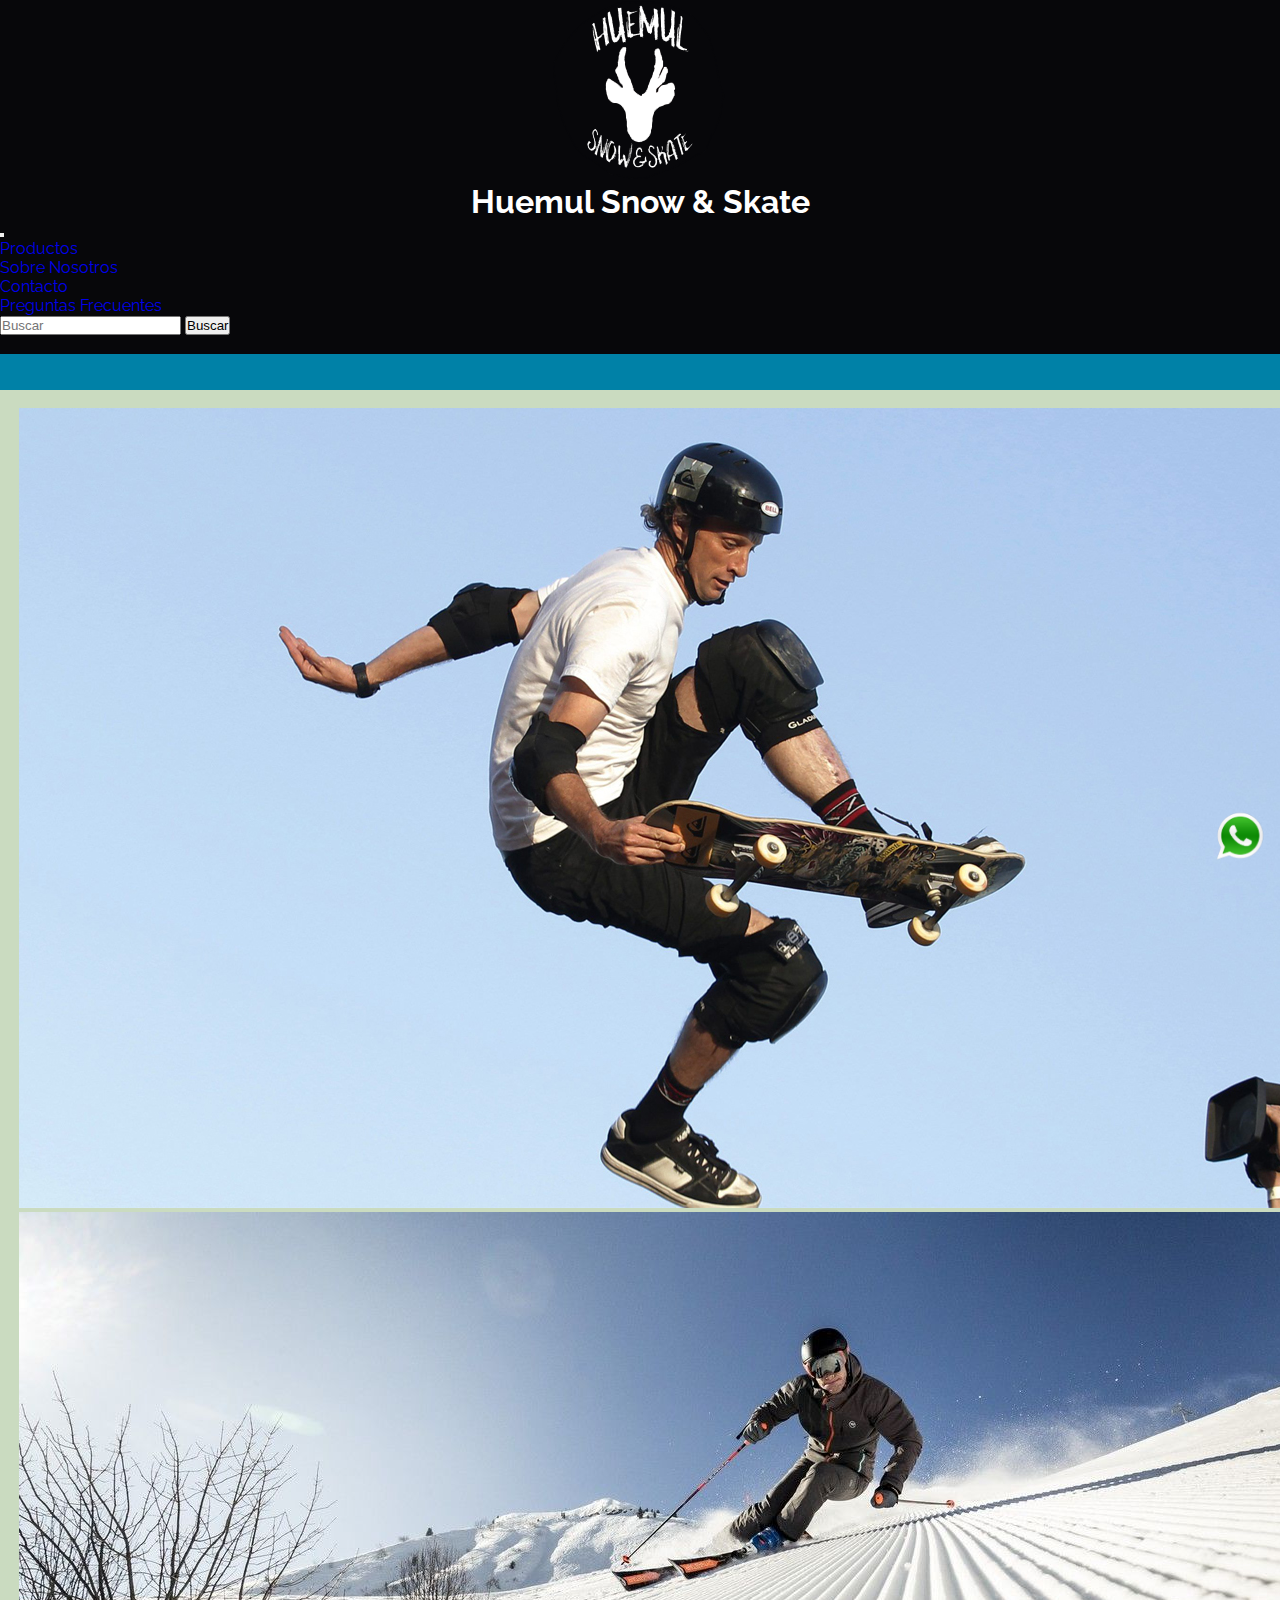
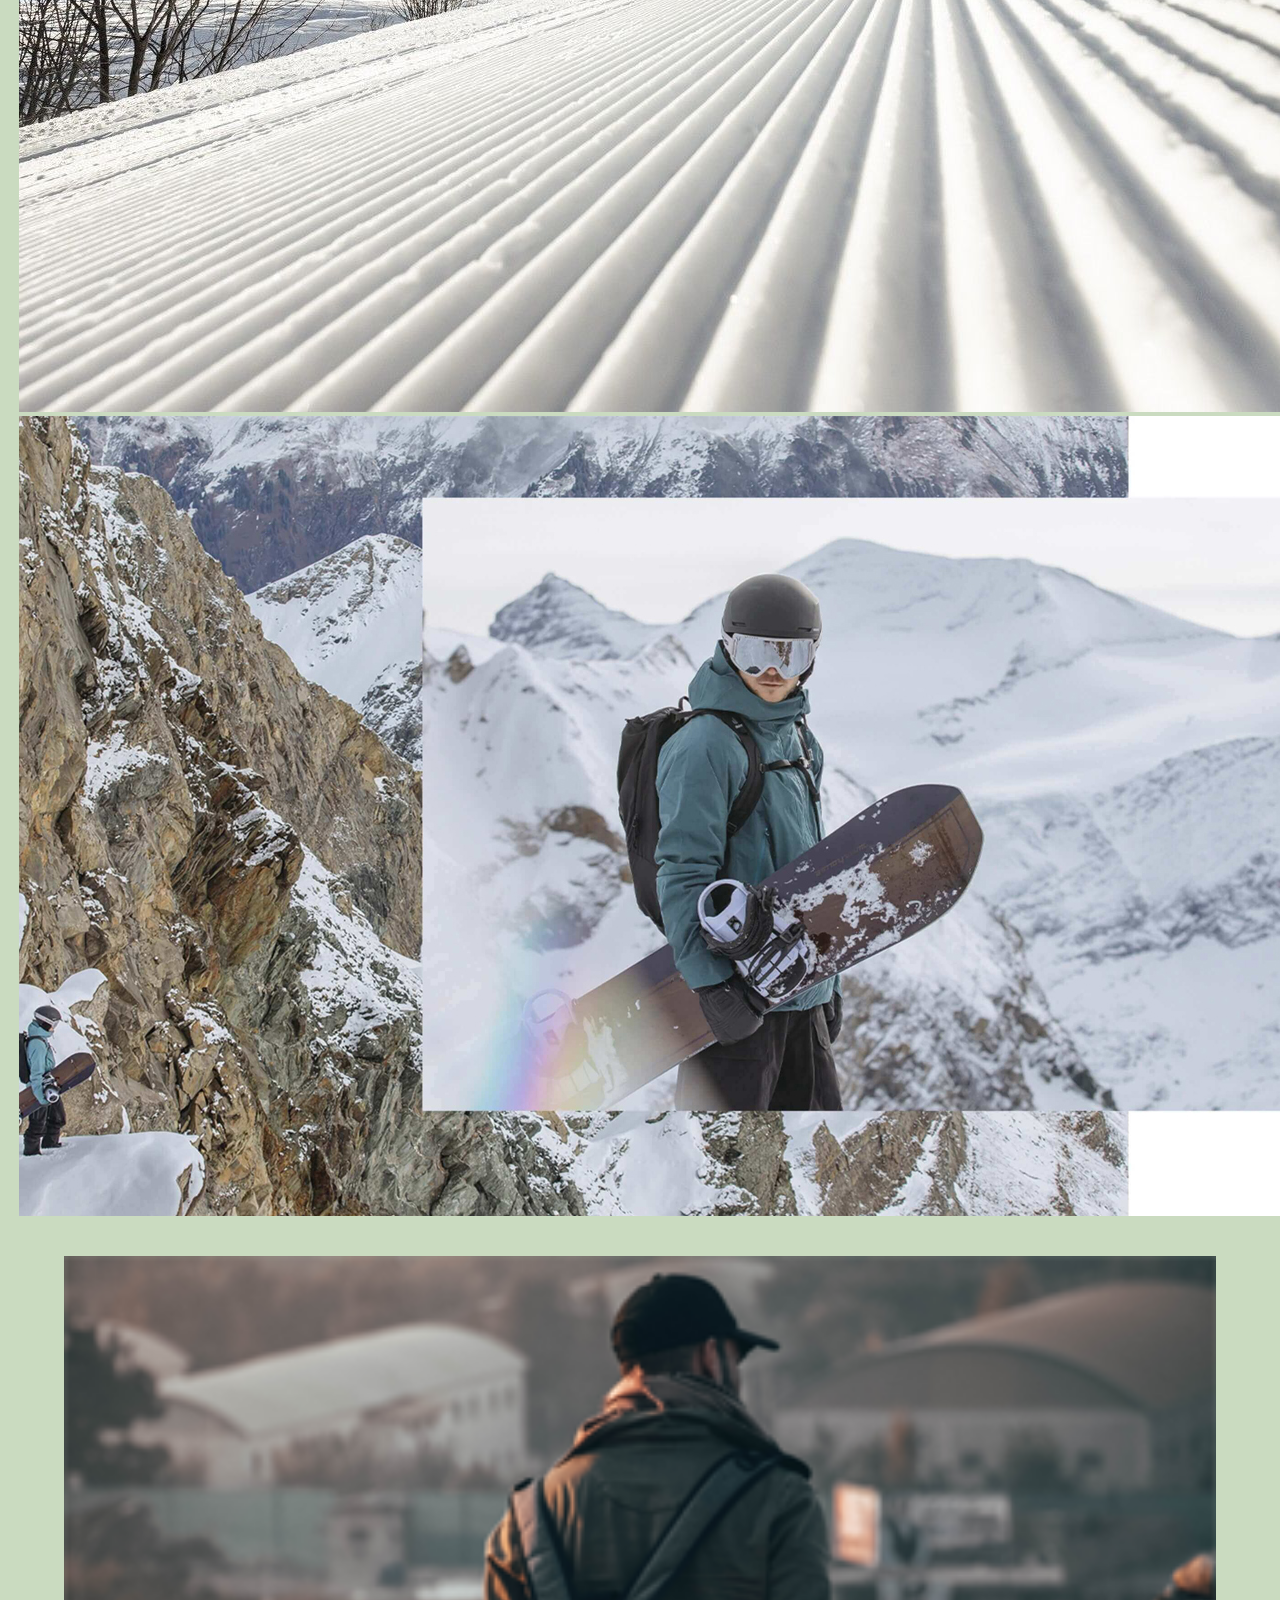
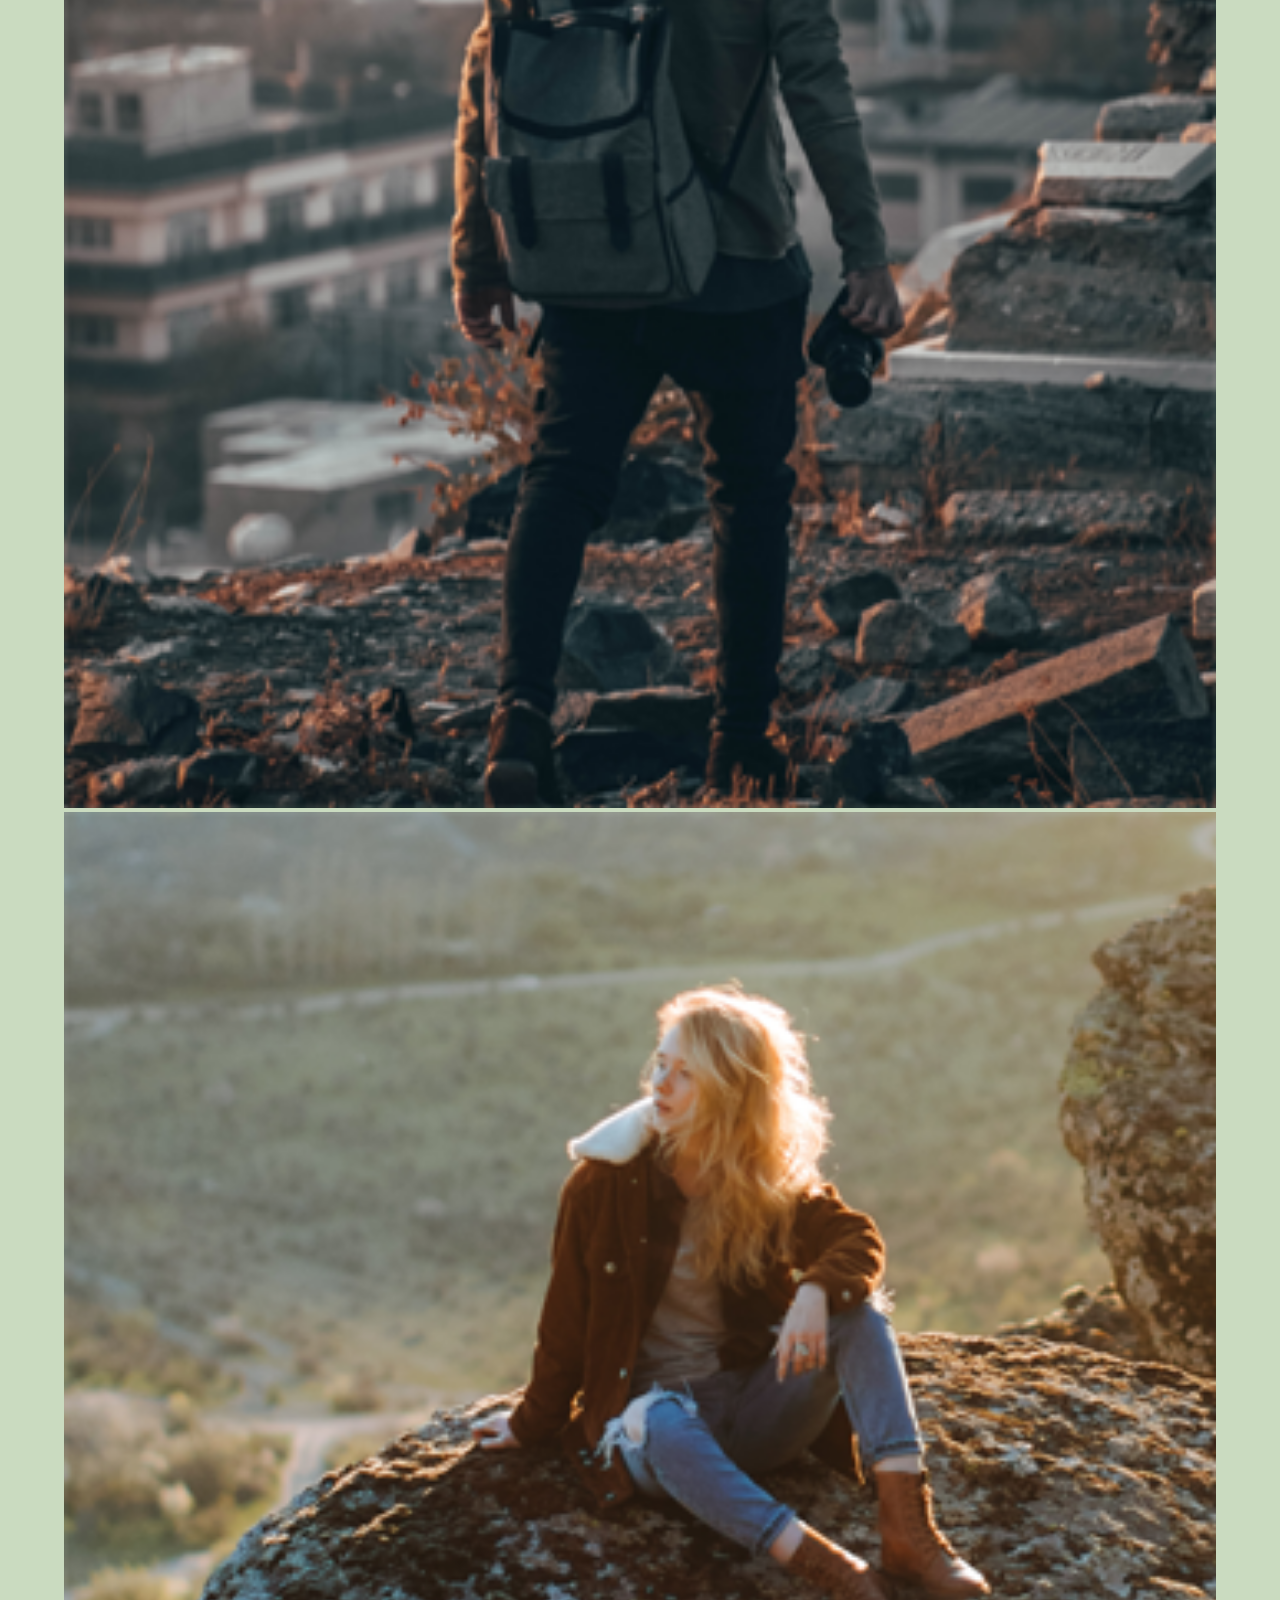
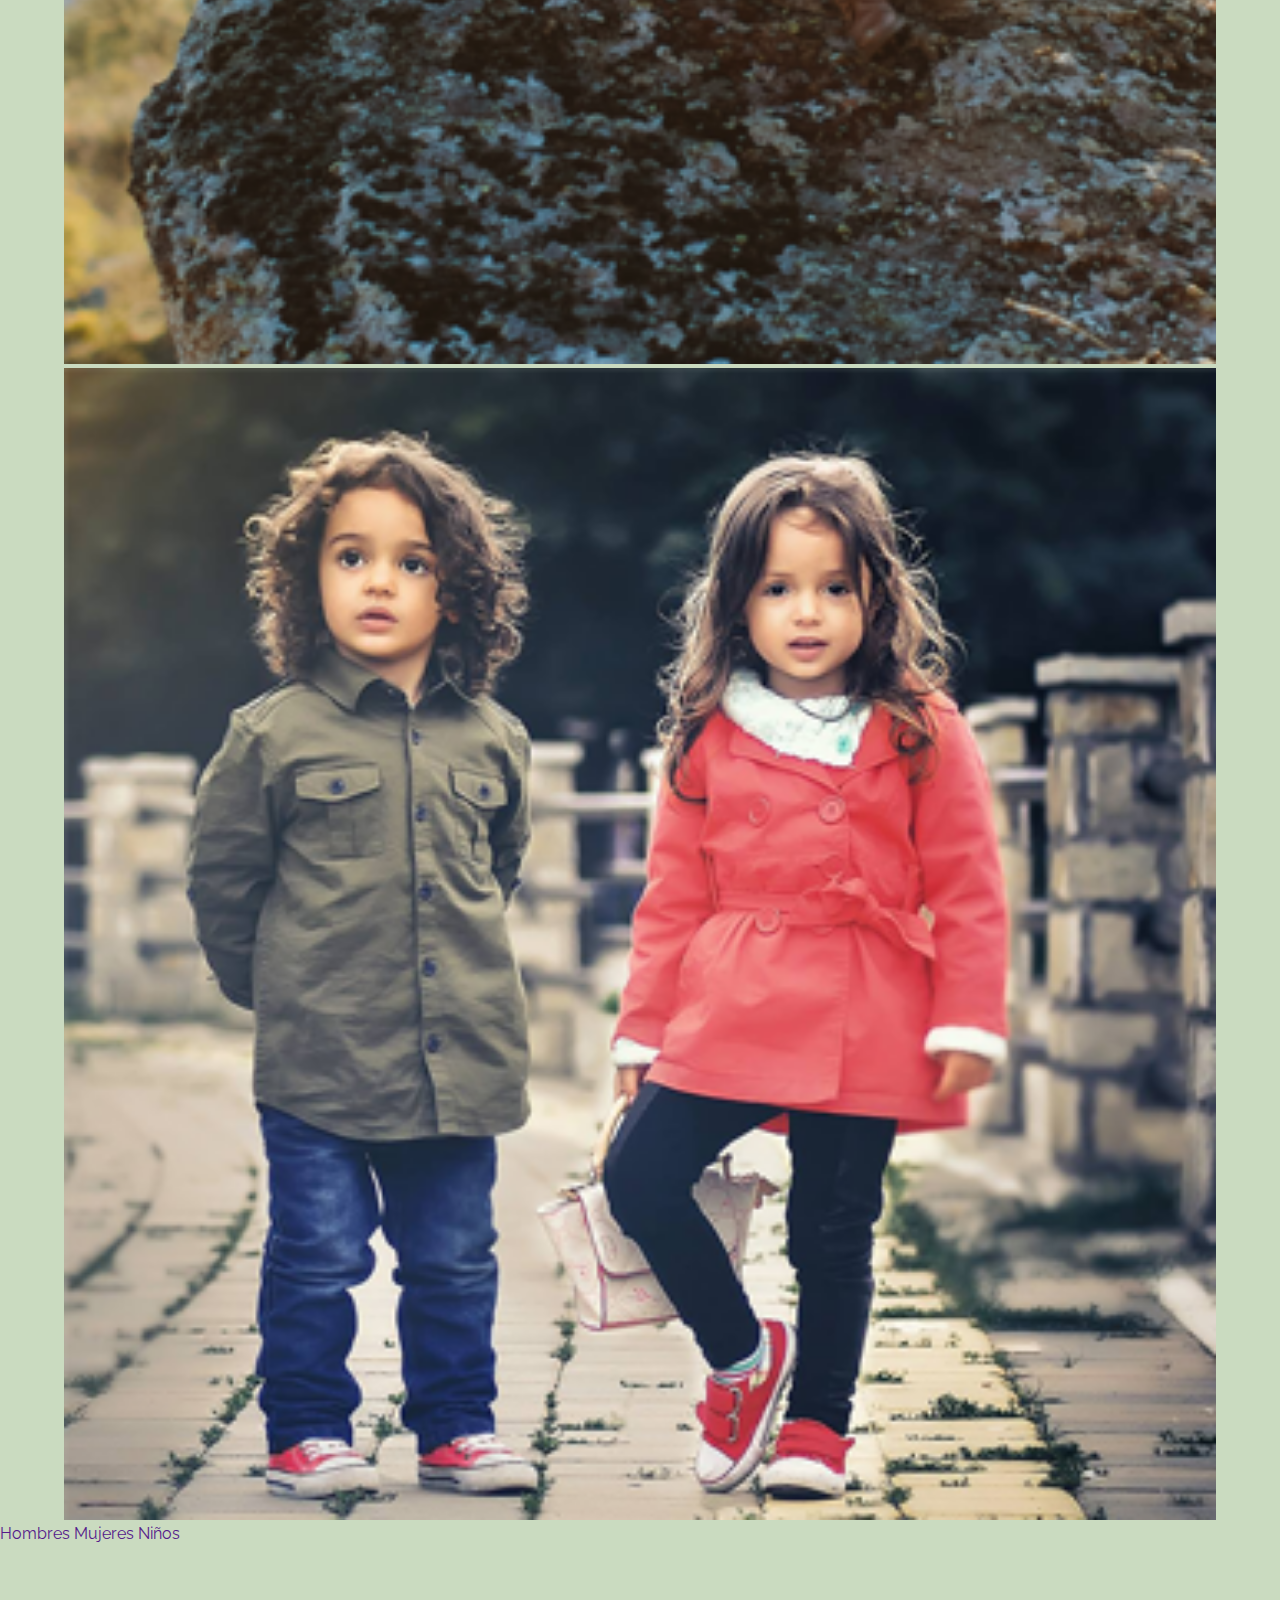
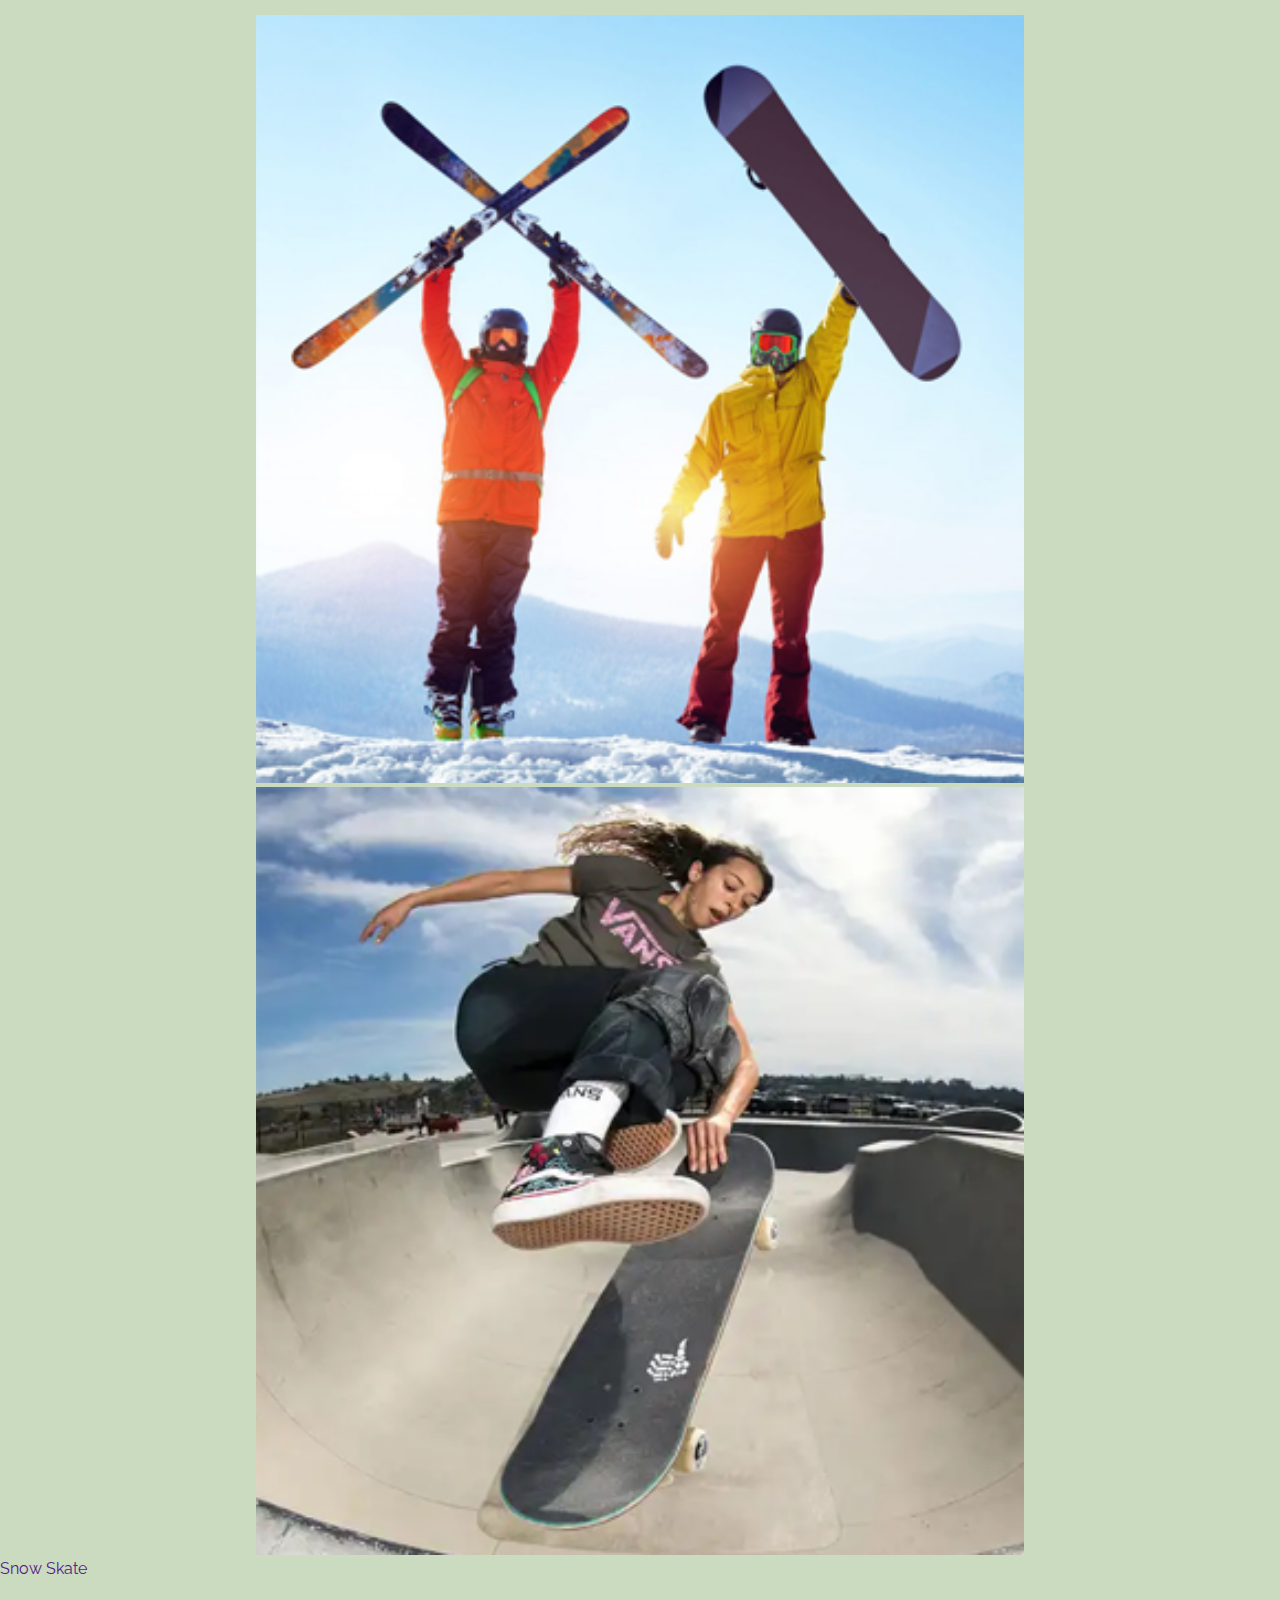
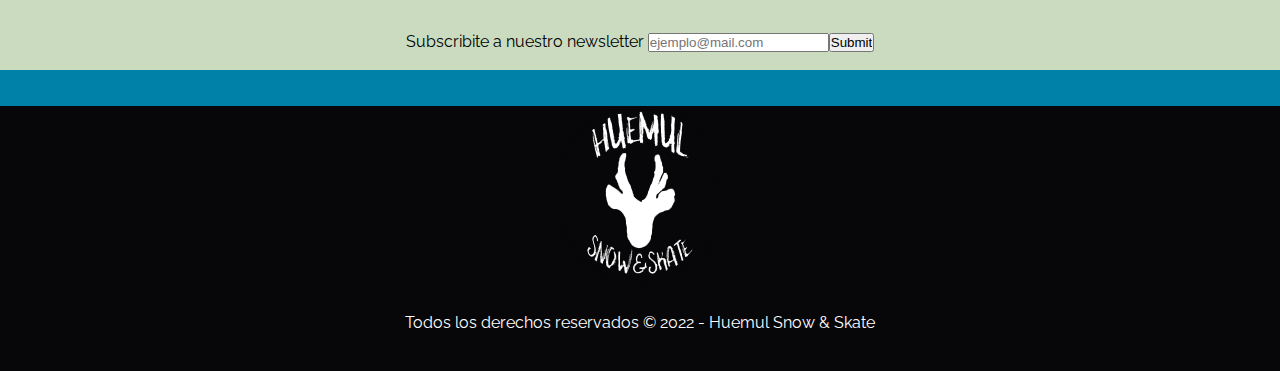
<file: index.html>
<!DOCTYPE html>
<html lang="es">
<head>
    <meta charset="UTF-8">
    <meta http-equiv="X-UA-Compatible" content="IE=edge">
    <meta name="viewport" content="width=device-width, initial-scale=1.0">
    <title>Huemul Snow & Skate</title>
    <link href="https://cdn.jsdelivr.net/npm/bootstrap@5.2.0-beta1/dist/css/bootstrap.min.css" rel="stylesheet" integrity="sha384-0evHe/X+R7YkIZDRvuzKMRqM+OrBnVFBL6DOitfPri4tjfHxaWutUpFmBp4vmVor" crossorigin="anonymous">

    <link rel="shortcut icon" href="img/logo.png" type="image/x-icon">
    <link rel="stylesheet" href="css/style.css">
</head>
<body>
    <header class="header">
        <div class="logoPral">
            <a href="index.html"><img src="img/logChicoDos.png" alt="Logo Huemul S&S"></a>
        </div>
        <h1>Huemul Snow & Skate</h1>
        <!-- <nav>
            <ul class="listaHeader">
                <li class="listaMenu"><a href="pages/productos.html">Productos</a></li>
                <li class="listaMenu"><a href="pages/acercaDe.html">Sobre Nosotros</a></li>
                <li class="listaMenu"><a href="pages/contacto.html">Contacto</a></li>
                <li class="listaMenu"><a href="pages/faq.html">Preguntas Frecuentes</a></li>
            </ul> -->
            
            <!-- <form class="buscar">  -->
                <!-- quitar luego porque no se usa input -->
                <!-- <label for="buscar">Buscar</label>
                <input type="text" name="" id="buscar" placeholder="buscar"><input type="submit" name="" id=""> -->
            <!-- </form>
        </nav> -->
        <!-- <div class="container"> -->
            <nav class="navbar navbar-expand-lg bg-#07070A">
                <div class="container-fluid">
                    <!-- <a class="navbar-brand" href="#">Navbar</a> -->
                    <button class="navbar-toggler bg-white" type="button" data-bs-toggle="collapse" data-bs-target="#navbarSupportedContent" aria-controls="navbarSupportedContent" aria-expanded="false" aria-label="Toggle navigation">
                        <span class="navbar-toggler-icon"></span>
                    </button>
                    <div class="collapse navbar-collapse" id="navbarSupportedContent">
                        <ul class="navbar-nav me-auto mb-2 mb-lg-0">
                            <li class="nav-item">
                                <!-- <a class="nav-link active" aria-current="page" href="#">Home</a> -->
                            </li>
                            <li class="nav-item">
                                <a class="nav-link text-white" href="pages/productos.html">Productos</a>
                            </li>
                            <li class="nav-item">
                                <a class="nav-link text-white" href="pages/acercaDe.html">Sobre Nosotros</a>
                            </li>
                            <li class="nav-item">
                                <a class="nav-link text-white" href="pages/contacto.html">Contacto</a>
                            </li>
                            <li class="nav-item">
                                <a class="nav-link text-white" href="pages/faq.html">Preguntas Frecuentes</a>
                            </li>
                            <!-- <li class="nav-item dropdown">
                                <a class="nav-link dropdown-toggle" href="#" id="navbarDropdown" role="button" data-bs-toggle="dropdown" aria-expanded="false">Dropdown</a>
                                <ul class="dropdown-menu" aria-labelledby="navbarDropdown">
                                    <li><a class="dropdown-item" href="#">Action</a></li>
                                    <li><a class="dropdown-item" href="#">Another action</a></li>
                                    <li><hr class="dropdown-divider"></li>
                                    <li><a class="dropdown-item" href="#">Something else here</a></li>
                                </ul>
                            </li> -->
                            <!-- <li class="nav-item">
                                <a class="nav-link disabled">Disabled</a>
                            </li> -->
                        </ul>
                        <form class="d-flex" role="search">
                            <input class="form-control me-2" type="search" placeholder="Buscar" aria-label="Search">
                            <button class="btn btn-outline-light" type="submit">Buscar</button>
                        </form>
                    </div>
                </div>
            </nav>
        <!-- </div> -->


        <br>
    </header>
    <div class="botDiv">
        <br><br>
    </div>
    <main>
        <br>
        <!-- <div class="contenedorUno">
            <img src="img/mainboard.png" alt="snowboard">
            <img src="img/mainsk8.png" alt="skater">
            <img src="img/mainski.png" alt="skier">
        </div> -->
        <div id="carouselExampleSlidesOnly" class="carousel slide" data-bs-ride="carousel">
            <div class="carousel-inner">
                <div class="carousel-item active">
                    <img src="img/mainSk8.jpg" class="d-block w-100" alt="...">
                </div>
                <div class="carousel-item">
                    <img src="img/mainSki.jpg" class="d-block w-100" alt="...">
                </div>
                <div class="carousel-item">
                    <img src="img/mainSnow.jpg" class="d-block w-100" alt="...">
                </div>
            </div>
        </div>
        <br><br>
        
        <div class="row mob">
            <div class="gen col-lg-4 col-md-4 col-sm-12"><img class="img " src="img/man.png" alt=""></div>
            <div class="texto col-lg-4 col-md-4 col-sm-12"><a href="">Hombres</a></div>
            <div class="gen col-lg-4 col-md-4 col-sm-12"><img class="img " src="img/woman.png" alt=""></div>
            <div class="texto col-lg-4 col-md-4 col-sm-12"><a href="">Mujeres</a></div>
            <div class="gen col-lg-4 col-md-4 col-sm-12"><img class="img " src="img/kids.png" alt=""></div>
            <div class="texto col-lg-4 col-md-4 col-sm-12"><a href="">Niños</a></div>
        </div>
        
        <div class="row tab">
            <div class="gen col-lg-4 col-md-4 col-sm-12"><img class="img " src="img/man.png" alt=""></div>
            <div class="gen col-lg-4 col-md-4 col-sm-12"><img class="img " src="img/woman.png" alt=""></div>
            <div class="gen col-lg-4 col-md-4 col-sm-12"><img class="img " src="img/kids.png" alt=""></div>
        </div>
        <div class="row tab">
            <div class="texto col-lg-4 col-md-4 col-sm-12"><a href="">Hombres</a></div>
            <div class="texto col-lg-4 col-md-4 col-sm-12"><a href="">Mujeres</a></div>
            <div class="texto col-lg-4 col-md-4 col-sm-12"><a href="">Niños</a></div>
        </div>
        <br><br>
        <!-- <div class="video">
            <iframe width="560" height="315" src="https://www.youtube.com/embed/UGdif-dwu-8" title="YouTube video player" frameborder="0" allow="accelerometer; autoplay; clipboard-write; encrypted-media; gyroscope; picture-in-picture" allowfullscreen></iframe>
        </div> -->
        <br><br>

        <div class="row mob">
            <div class="prod col-lg-6 col-md-6 col-sm-12"><img class="imgDos" src="img/snow.png" alt="Snow"></div>
            <div class="textoDos col-lg-6 col-md-6 col-sm-12"><a href="">Snow</a></div>
            <div class="prod col-lg-6 col-md-6 col-sm-12"><img class="imgDos" src="img/sk8.png" alt="Skate"></div>
            <div class="textoDos col-lg-6 col-md-6 col-sm-12"><a href="">Skate</a></div>
        </div>

        <div class="row tab">
            <div class="prod col-lg-6 col-md-6 col-sm-12"><img class="imgDos" src="img/snow.png" alt="Snow"></div>
            <div class="prod col-lg-6 col-md-6 col-sm-12"><img class="imgDos" src="img/sk8.png" alt="Skate"></div>
        </div>
        <div class="row tab">
            <div class="textoDos col-lg-6 col-md-6 col-sm-12"><a href="">Snow</a></div>
            <div class="textoDos col-lg-6 col-md-6 col-sm-12"><a href="">Skate</a></div>
        </div>
        <br><br><br>
        <form class="newsletter">
            <label for="subscribite">Subscribite a nuestro newsletter</label>
            <input type="text" name="" id="subscribite" placeholder="ejemplo@mail.com"><input type="submit" name="" id="">            
            <br>
        </form>
        <br>
        <div class="mensajeWsp">
            <a href="https://wa.me/+5492604206323" target="_blank"><img src="img/580b57fcd9996e24bc43c543.png" alt="logo whatsapp" width="50px"></a>
        </div>
    </main>
    <div class="botDiv">
        <br><br>
    </div>
    <footer class="footer">
        <div class="logoChico">
            <a href="index.html"><img src="img/logChicoDos.png" alt="Logo Huemul S&S"></a>
        </div>
        <br>
        <div class="derechos">
            <p>Todos los derechos reservados © 2022 - Huemul Snow & Skate</p>
        </div>
        <br>
    </footer>



    <script src="https://cdn.jsdelivr.net/npm/bootstrap@5.2.0-beta1/dist/js/bootstrap.bundle.min.js" integrity="sha384-pprn3073KE6tl6bjs2QrFaJGz5/SUsLqktiwsUTF55Jfv3qYSDhgCecCxMW52nD2" crossorigin="anonymous"></script>


</body>
</html>
</file>
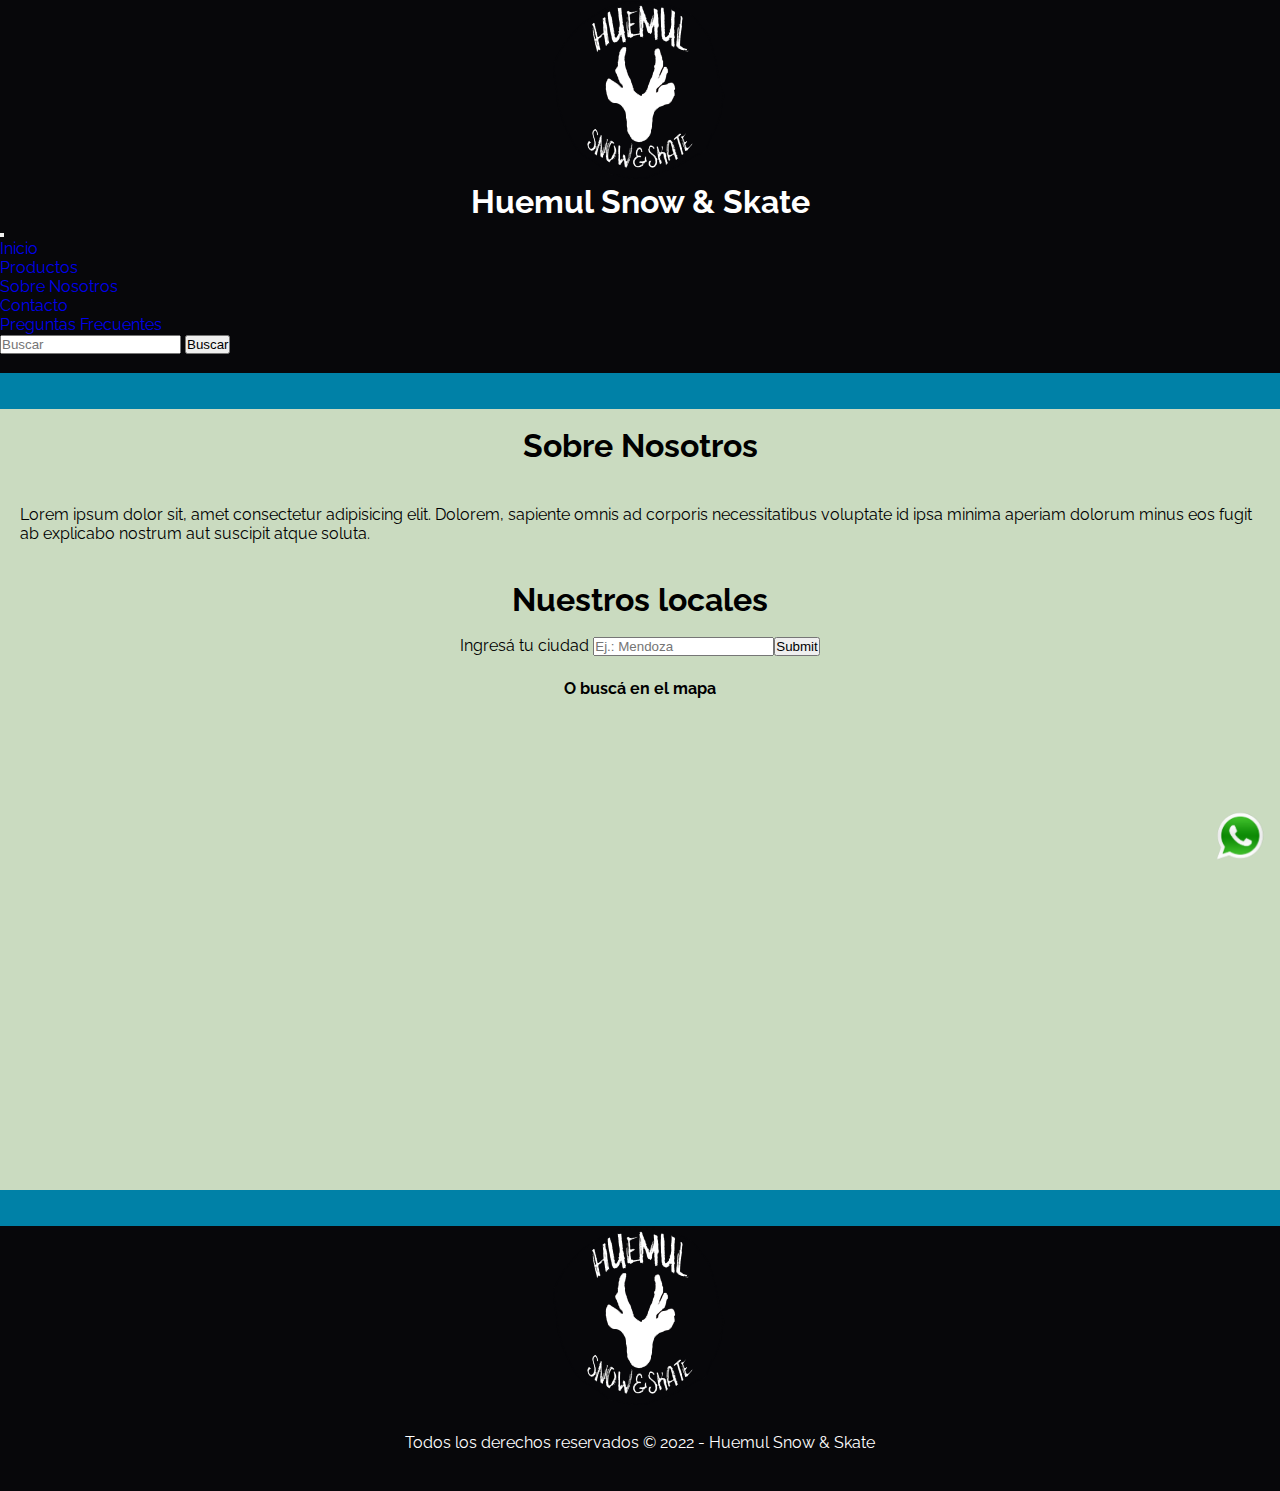
<file: pages/acercaDe.html>
<!DOCTYPE html>
<html lang="es">
<head>
    <meta charset="UTF-8">
    <meta http-equiv="X-UA-Compatible" content="IE=edge">
    <meta name="viewport" content="width=device-width, initial-scale=1.0">
    <title>Sobre Nosotros</title>
    <link href="https://cdn.jsdelivr.net/npm/bootstrap@5.2.0-beta1/dist/css/bootstrap.min.css" rel="stylesheet" integrity="sha384-0evHe/X+R7YkIZDRvuzKMRqM+OrBnVFBL6DOitfPri4tjfHxaWutUpFmBp4vmVor" crossorigin="anonymous">
    <link rel="shortcut icon" href="../img/logo.png" type="image/x-icon">
    <link rel="stylesheet" href="../css/style.css">
</head>
<body>
    <header class="header">
        <div class="logoPral">
            <a href="../index.html"><img src="../img/logChicoDos.png" alt="Logo Huemul S&S"></a>
        </div>
        <h1>Huemul Snow & Skate</h1>
        <!-- <nav>
            <ul class="listaHeader">
                <li class="listaMenu"><a href="../index.html">Inicio</a></li>
                <li class="listaMenu"><a href="productos.html">Productos</a></li>
                <li class="listaMenu"><a href="acercaDe.html">Sobre Nosotros</a></li>
                <li class="listaMenu"><a href="contacto.html">Contacto</a></li>
                <li class="listaMenu"><a href="faq.html">Preguntas Frecuentes</a></li>
            </ul>
            
            <form class="buscar"> 
                quitar luego porque no se usa input
                <label for="buscar">Buscar</label>
                <input type="text" name="" id="buscar" placeholder="buscar"><input type="submit" name="" id="">
            </form>
        </nav> -->
        <nav class="navbar navbar-expand-lg bg-#07070A">
            <div class="container-fluid">
                <button class="navbar-toggler bg-white" type="button" data-bs-toggle="collapse" data-bs-target="#navbarSupportedContent" aria-controls="navbarSupportedContent" aria-expanded="false" aria-label="Toggle navigation">
                    <span class="navbar-toggler-icon"></span>
                </button>
                <div class="collapse navbar-collapse" id="navbarSupportedContent">
                    <ul class="navbar-nav me-auto mb-2 mb-lg-0">
                        <li class="nav-item">
                            <a class="nav-link active text-white" aria-current="page" href="../index.html">Inicio</a>
                        </li>
                        <li class="nav-item">
                            <a class="nav-link text-white" href="productos.html">Productos</a>
                        </li>
                        <li class="nav-item">
                            <a class="nav-link text-white" href="acercaDe.html">Sobre Nosotros</a>
                        </li>
                        <li class="nav-item">
                            <a class="nav-link text-white" href="contacto.html">Contacto</a>
                        </li>
                        <li class="nav-item">
                            <a class="nav-link text-white" href="faq.html">Preguntas Frecuentes</a>
                        </li>
                        
                    </ul>
                    <form class="d-flex" role="search">
                        <input class="form-control me-2" type="search" placeholder="Buscar" aria-label="Search">
                        <button class="btn btn-outline-light" type="submit">Buscar</button>
                    </form>
                </div>
            </div>
        </nav>
        <br>
    </header>
    <div class="botDiv">
        <br><br>
    </div>
    <main>
        <br>
        <h2>Sobre Nosotros</h2>
        <br><br>
        <p>Lorem ipsum dolor sit, amet consectetur adipisicing elit. Dolorem, sapiente omnis ad corporis necessitatibus voluptate id ipsa minima aperiam dolorum minus eos fugit ab explicabo nostrum aut suscipit atque soluta.</p>
        <br>
        <h2>Nuestros locales</h2>
        <br>
        <form class="local">
            <label for="ingresa tu ciudad">Ingresá tu ciudad</label>
            <input type="text" name="" id="ingresa tu ciudad" placeholder="Ej.: Mendoza"><input type="submit" name="" id="">            
            <br>
        </form>
        <br>
        <p  class="local mapa"><b>O buscá en el mapa</b></p>
        <div class="local">
            <iframe class="mapa" src="https://www.google.com/maps/embed?pb=!1m14!1m12!1m3!1d13394400.924126253!2d-64.54721501867678!3d-34.95366574749987!2m3!1f0!2f0!3f0!3m2!1i1024!2i768!4f13.1!5e0!3m2!1sen!2sar!4v1649876503717!5m2!1sen!2sar" width="600" height="450" style="border:0;" allowfullscreen="" loading="lazy" referrerpolicy="no-referrer-when-downgrade"></iframe>
        </div>
        <br>
        <div class="mensajeWsp">
            <a href="https://wa.me/+5492604206323" target="_blank"><img src="../img/580b57fcd9996e24bc43c543.png" alt="logo whatsapp" width="50px"></a>
        </div>
    </main>
    <div class="botDiv">
        <br><br>
    </div>
    <footer class="footer">
        <div class="logoChico">
            <a href="../index.html"><img src="../img/logChicoDos.png" alt="Logo Huemul S&S"></a>
        </div>
        <br>
        <div class="derechos">
            <p>Todos los derechos reservados © 2022 - Huemul Snow & Skate</p>
        </div>
        <br>
    </footer>


    <script src="https://cdn.jsdelivr.net/npm/bootstrap@5.2.0-beta1/dist/js/bootstrap.bundle.min.js" integrity="sha384-pprn3073KE6tl6bjs2QrFaJGz5/SUsLqktiwsUTF55Jfv3qYSDhgCecCxMW52nD2" crossorigin="anonymous"></script>
</body>
</html>
</file>
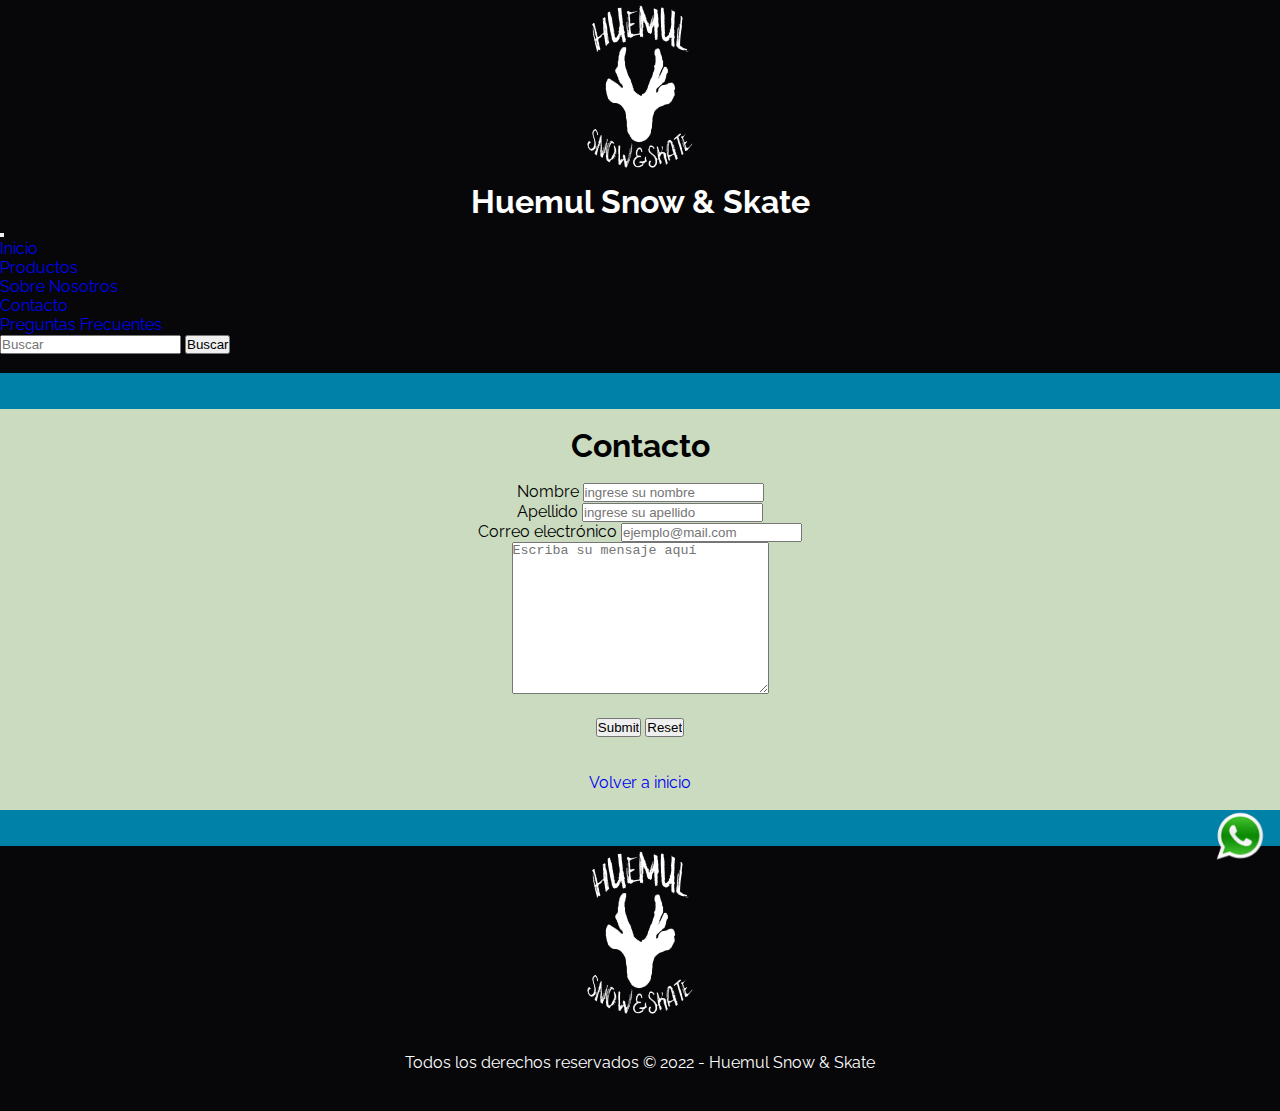
<file: pages/contacto.html>
<!DOCTYPE html>
<html lang="es">
<head>
    <meta charset="UTF-8">
    <meta http-equiv="X-UA-Compatible" content="IE=edge">
    <meta name="viewport" content="width=device-width, initial-scale=1.0">
    <title>Contacto</title>
    <link href="https://cdn.jsdelivr.net/npm/bootstrap@5.2.0-beta1/dist/css/bootstrap.min.css" rel="stylesheet" integrity="sha384-0evHe/X+R7YkIZDRvuzKMRqM+OrBnVFBL6DOitfPri4tjfHxaWutUpFmBp4vmVor" crossorigin="anonymous">

    <link rel="shortcut icon" href="../img/logo.png" type="image/x-icon">
    <link rel="stylesheet" href="../css/style.css">
</head>
<body>
    <header class="header">
        <div class="logoPral">
            <a href="../index.html"><img src="../img/logChicoDos.png" alt="Logo Huemul S&S"></a>
        </div>
        <h1>Huemul Snow & Skate</h1>
        <!-- <nav>
            <ul class="listaHeader">
                <li class="listaMenu"><a href="../index.html">Inicio</a></li>
                <li class="listaMenu"><a href="productos.html">Productos</a></li>
                <li class="listaMenu"><a href="acercaDe.html">Sobre Nosotros</a></li>
                <li class="listaMenu"><a href="contacto.html">Contacto</a></li>
                <li class="listaMenu"><a href="faq.html">Preguntas Frecuentes</a></li>
            </ul>
            
            <form class="buscar"> 
                
                <label for="buscar">Buscar</label>
                <input type="text" name="" id="buscar" placeholder="buscar"><input type="submit" name="" id="">
            </form>
        </nav> -->

        <nav class="navbar navbar-expand-lg bg-#07070A">
            <div class="container-fluid">
                <button class="navbar-toggler bg-white" type="button" data-bs-toggle="collapse" data-bs-target="#navbarSupportedContent" aria-controls="navbarSupportedContent" aria-expanded="false" aria-label="Toggle navigation">
                    <span class="navbar-toggler-icon"></span>
                </button>
                <div class="collapse navbar-collapse" id="navbarSupportedContent">
                    <ul class="navbar-nav me-auto mb-2 mb-lg-0">
                        <li class="nav-item">
                            <a class="nav-link active text-white" aria-current="page" href="../index.html">Inicio</a>
                        </li>
                        <li class="nav-item">
                            <a class="nav-link text-white" href="productos.html">Productos</a>
                        </li>
                        <li class="nav-item">
                            <a class="nav-link text-white" href="acercaDe.html">Sobre Nosotros</a>
                        </li>
                        <li class="nav-item">
                            <a class="nav-link text-white" href="contacto.html">Contacto</a>
                        </li>
                        <li class="nav-item">
                            <a class="nav-link text-white" href="faq.html">Preguntas Frecuentes</a>
                        </li>
                        
                    </ul>
                    <form class="d-flex" role="search">
                        <input class="form-control me-2" type="search" placeholder="Buscar" aria-label="Search">
                        <button class="btn btn-outline-light" type="submit">Buscar</button>
                    </form>
                </div>
            </div>
        </nav>
        <br>
    </header>
    <div class="botDiv">
        <br><br>
    </div>
    <main>
        <br>
        <h2>Contacto</h2>
        <br>
        <div class="formContacto">
            <form>
                <fieldset>
                    <label for="nombre">Nombre</label>
                    <input type="text" name="" id="nombre" placeholder="ingrese su nombre">
                    <br>
                    <label for="apellido">Apellido</label>
                    <input type="text" name="" id="apellido" placeholder="ingrese su apellido">
                    <br>
                    <label for="correo electrónico">Correo electrónico</label>
                    <input type="text" name="" id="correo electrónico" placeholder="ejemplo@mail.com">
                    <br>
                    <textarea name="" id="" cols="30" rows="10" placeholder="Escriba su mensaje aquí"></textarea>
                    <br><br>
                    <input type="submit" name="" id="">
                    <input type="reset" name="" id="">
                </fieldset>
            </form>
        </div>
        <br><br>
        <div class="inicioContacto">
            <a href="../index.html">Volver a inicio</a>
        </div>
        <br>
        <div class="mensajeWsp">
            <a href="https://wa.me/+5492604206323" target="_blank"><img src="../img/580b57fcd9996e24bc43c543.png" alt="logo whatsapp" width="50px"></a>
        </div>
    </main>
    <div class="botDiv">
        <br><br>
    </div>
    <footer class="footer">
        <div class="logoChico">
            <a href="../index.html"><img src="../img/logChicoDos.png" alt="Logo Huemul S&S"></a>
        </div>
        <br>
        <div class="derechos">
            <p>Todos los derechos reservados © 2022 - Huemul Snow & Skate</p>
        </div>
        <br>
    </footer>




    <script src="https://cdn.jsdelivr.net/npm/bootstrap@5.2.0-beta1/dist/js/bootstrap.bundle.min.js" integrity="sha384-pprn3073KE6tl6bjs2QrFaJGz5/SUsLqktiwsUTF55Jfv3qYSDhgCecCxMW52nD2" crossorigin="anonymous"></script>

</body>
</html>
</file>
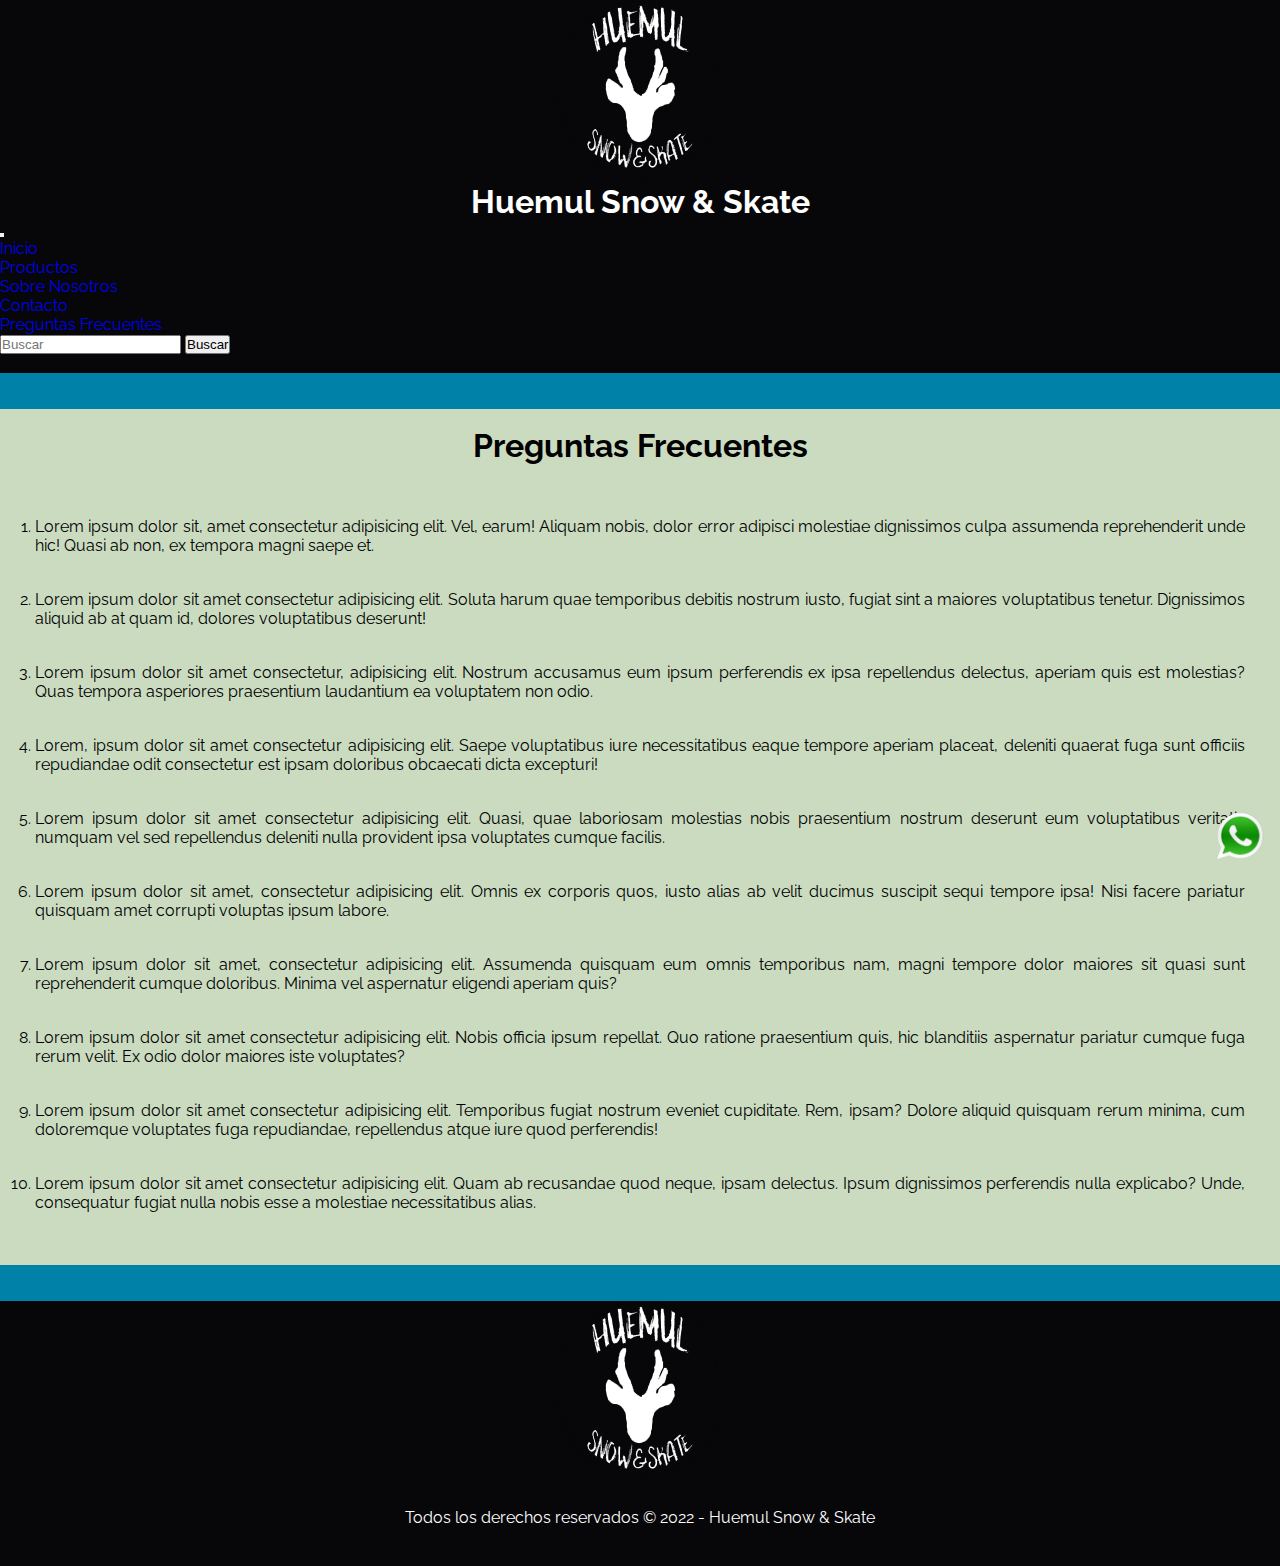
<file: pages/faq.html>
<!DOCTYPE html>
<html lang="es">
<head>
    <meta charset="UTF-8">
    <meta http-equiv="X-UA-Compatible" content="IE=edge">
    <meta name="viewport" content="width=device-width, initial-scale=1.0">
    <title>Preguntas Frecuentes</title>
    <link href="https://cdn.jsdelivr.net/npm/bootstrap@5.2.0-beta1/dist/css/bootstrap.min.css" rel="stylesheet" integrity="sha384-0evHe/X+R7YkIZDRvuzKMRqM+OrBnVFBL6DOitfPri4tjfHxaWutUpFmBp4vmVor" crossorigin="anonymous">

    <link rel="shortcut icon" href="../img/logo.png" type="image/x-icon">
    <link rel="stylesheet" href="../css/style.css">
</head>
<body>
    <header class="header">
        <div class="logoPral">
            <a href="../index.html"><img src="../img/logChicoDos.png" alt="Logo Huemul S&S"></a>
        </div>
        <h1>Huemul Snow & Skate</h1>
        <!-- <nav>
            <ul class="listaHeader">
                <li class="listaMenu"><a href="../index.html">Inicio</a></li>
                <li class="listaMenu"><a href="productos.html">Productos</a></li>
                <li class="listaMenu"><a href="acercaDe.html">Sobre Nosotros</a></li>
                <li class="listaMenu"><a href="contacto.html">Contacto</a></li>
                <li class="listaMenu"><a href="faq.html">Preguntas Frecuentes</a></li>
            </ul>
            
            <form class="buscar"> 
                
                <label for="buscar">Buscar</label>
                <input type="text" name="" id="buscar" placeholder="buscar"><input type="submit" name="" id="">
            </form>
        </nav> -->

        <nav class="navbar navbar-expand-lg bg-#07070A">
            <div class="container-fluid">
                <button class="navbar-toggler bg-white" type="button" data-bs-toggle="collapse" data-bs-target="#navbarSupportedContent" aria-controls="navbarSupportedContent" aria-expanded="false" aria-label="Toggle navigation">
                    <span class="navbar-toggler-icon"></span>
                </button>
                <div class="collapse navbar-collapse" id="navbarSupportedContent">
                    <ul class="navbar-nav me-auto mb-2 mb-lg-0">
                        <li class="nav-item">
                            <a class="nav-link active text-white" aria-current="page" href="../index.html">Inicio</a>
                        </li>
                        <li class="nav-item">
                            <a class="nav-link text-white" href="productos.html">Productos</a>
                        </li>
                        <li class="nav-item">
                            <a class="nav-link text-white" href="acercaDe.html">Sobre Nosotros</a>
                        </li>
                        <li class="nav-item">
                            <a class="nav-link text-white" href="contacto.html">Contacto</a>
                        </li>
                        <li class="nav-item">
                            <a class="nav-link text-white" href="faq.html">Preguntas Frecuentes</a>
                        </li>
                        
                    </ul>
                    <form class="d-flex" role="search">
                        <input class="form-control me-2" type="search" placeholder="Buscar" aria-label="Search">
                        <button class="btn btn-outline-light" type="submit">Buscar</button>
                    </form>
                </div>
            </div>
        </nav>

        <br>
    </header>
    <div class="botDiv">
        <br><br>
    </div>
    <main>
        <br>
        <section class="seccionUno">
            <h2>Preguntas Frecuentes</h2>
            <br>
            <ol>
                <li class="textoLista">Lorem ipsum dolor sit, amet consectetur adipisicing elit. Vel, earum! Aliquam nobis, dolor error adipisci molestiae dignissimos culpa assumenda reprehenderit unde hic! Quasi ab non, ex tempora magni saepe et.</li>
                <li class="textoLista">Lorem ipsum dolor sit amet consectetur adipisicing elit. Soluta harum quae temporibus debitis nostrum iusto, fugiat sint a maiores voluptatibus tenetur. Dignissimos aliquid ab at quam id, dolores voluptatibus deserunt!</li>
                <li class="textoLista">Lorem ipsum dolor sit amet consectetur, adipisicing elit. Nostrum accusamus eum ipsum perferendis ex ipsa repellendus delectus, aperiam quis est molestias? Quas tempora asperiores praesentium laudantium ea voluptatem non odio.</li>
                <li class="textoLista">Lorem, ipsum dolor sit amet consectetur adipisicing elit. Saepe voluptatibus iure necessitatibus eaque tempore aperiam placeat, deleniti quaerat fuga sunt officiis repudiandae odit consectetur est ipsam doloribus obcaecati dicta excepturi!</li>
                <li class="textoLista">Lorem ipsum dolor sit amet consectetur adipisicing elit. Quasi, quae laboriosam molestias nobis praesentium nostrum deserunt eum voluptatibus veritatis numquam vel sed repellendus deleniti nulla provident ipsa voluptates cumque facilis.</li>
                <li class="textoLista">Lorem ipsum dolor sit amet, consectetur adipisicing elit. Omnis ex corporis quos, iusto alias ab velit ducimus suscipit sequi tempore ipsa! Nisi facere pariatur quisquam amet corrupti voluptas ipsum labore.</li>
                <li class="textoLista">Lorem ipsum dolor sit amet, consectetur adipisicing elit. Assumenda quisquam eum omnis temporibus nam, magni tempore dolor maiores sit quasi sunt reprehenderit cumque doloribus. Minima vel aspernatur eligendi aperiam quis?</li>
                <li class="textoLista">Lorem ipsum dolor sit amet consectetur adipisicing elit. Nobis officia ipsum repellat. Quo ratione praesentium quis, hic blanditiis aspernatur pariatur cumque fuga rerum velit. Ex odio dolor maiores iste voluptates?</li>
                <li class="textoLista">Lorem ipsum dolor sit amet consectetur adipisicing elit. Temporibus fugiat nostrum eveniet cupiditate. Rem, ipsam? Dolore aliquid quisquam rerum minima, cum doloremque voluptates fuga repudiandae, repellendus atque iure quod perferendis!</li>
                <li class="textoLista">Lorem ipsum dolor sit amet consectetur adipisicing elit. Quam ab recusandae quod neque, ipsam delectus. Ipsum dignissimos perferendis nulla explicabo? Unde, consequatur fugiat nulla nobis esse a molestiae necessitatibus alias.</li>
            </ol>
            <br>
        </section>
        <div class="mensajeWsp">
            <a href="https://wa.me/+5492604206323" target="_blank"><img src="../img/580b57fcd9996e24bc43c543.png" alt="logo whatsapp" width="50px"></a>
        </div>
    </main>
    <div class="botDiv">
        <br><br>
    </div>
    <footer class="footer">
        <div class="logoChico">
            <a href="../index.html"><img src="../img/logChicoDos.png" alt="Logo Huemul S&S"></a>
        </div>
        <br>
        <div class="derechos">
            <p>Todos los derechos reservados © 2022 - Huemul Snow & Skate</p>
        </div>
        <br>
    </footer>




    <script src="https://cdn.jsdelivr.net/npm/bootstrap@5.2.0-beta1/dist/js/bootstrap.bundle.min.js" integrity="sha384-pprn3073KE6tl6bjs2QrFaJGz5/SUsLqktiwsUTF55Jfv3qYSDhgCecCxMW52nD2" crossorigin="anonymous"></script>

</body>
</html>
</file>
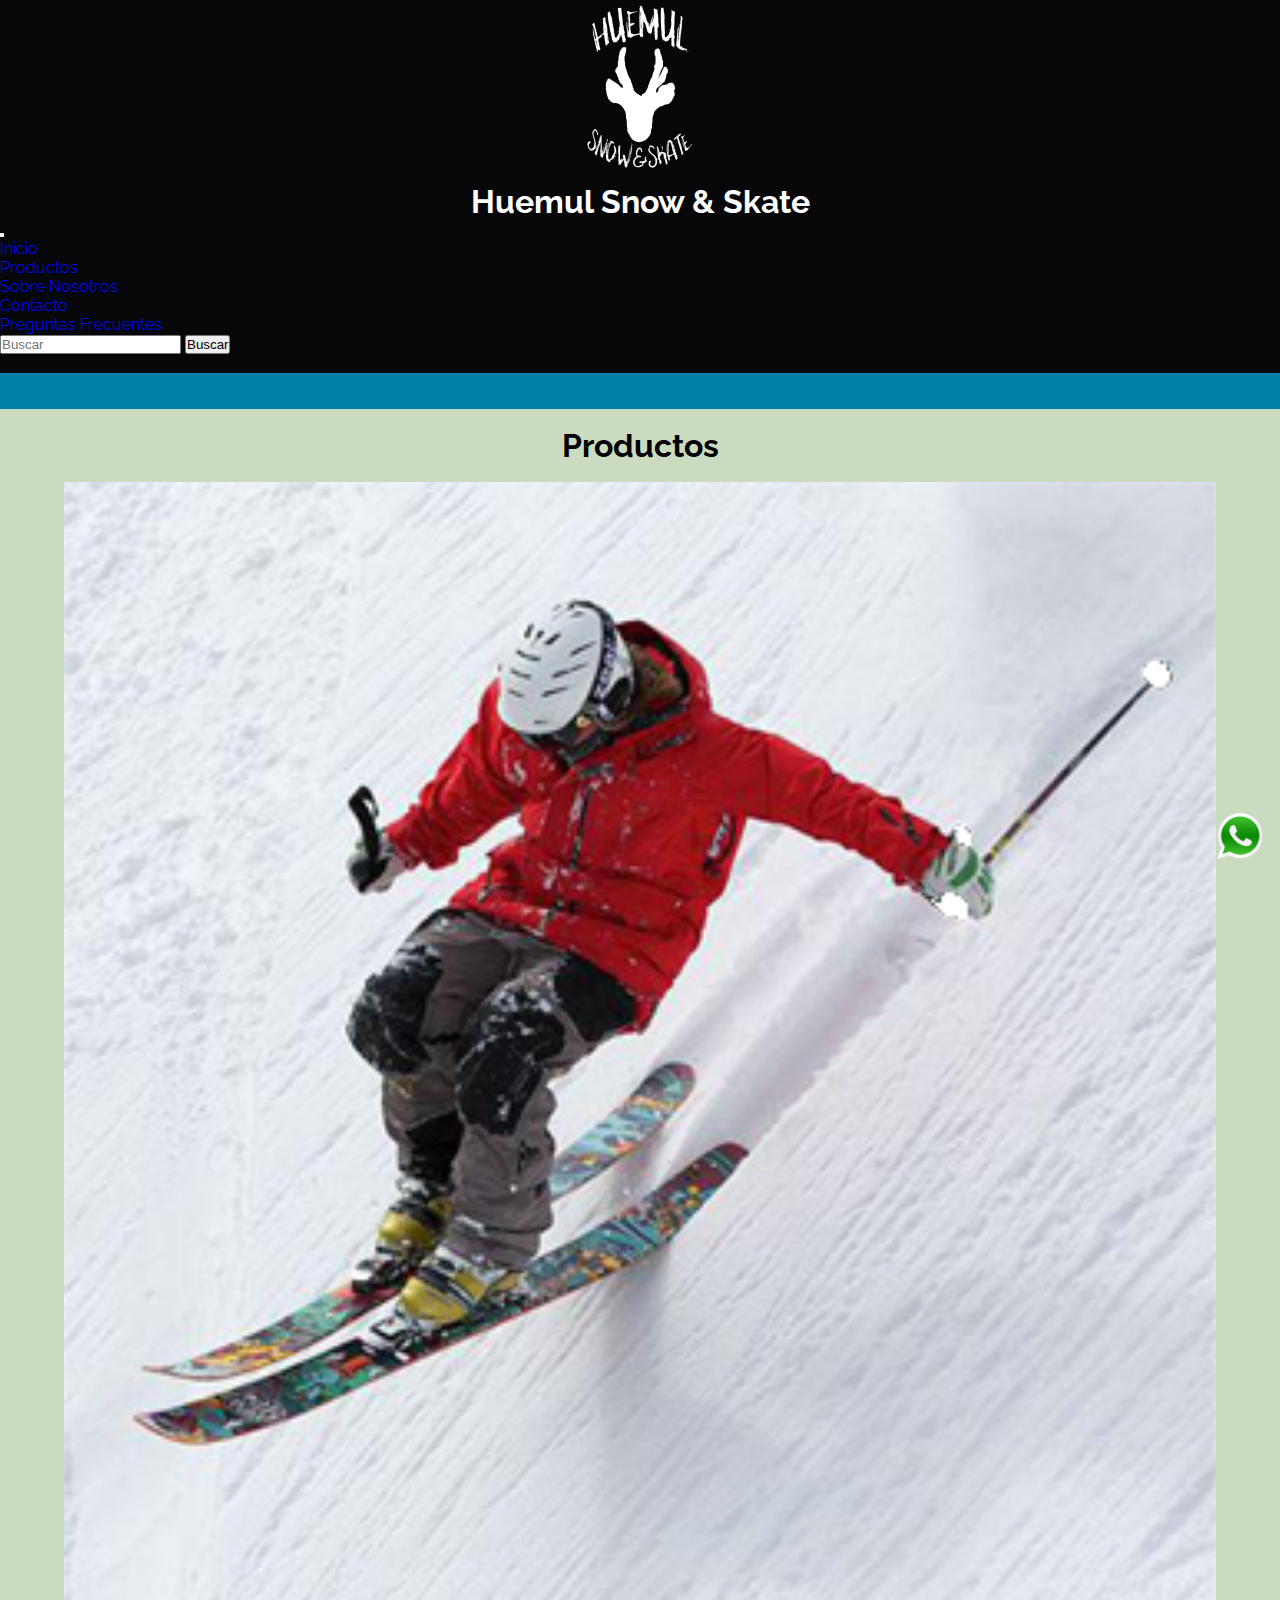
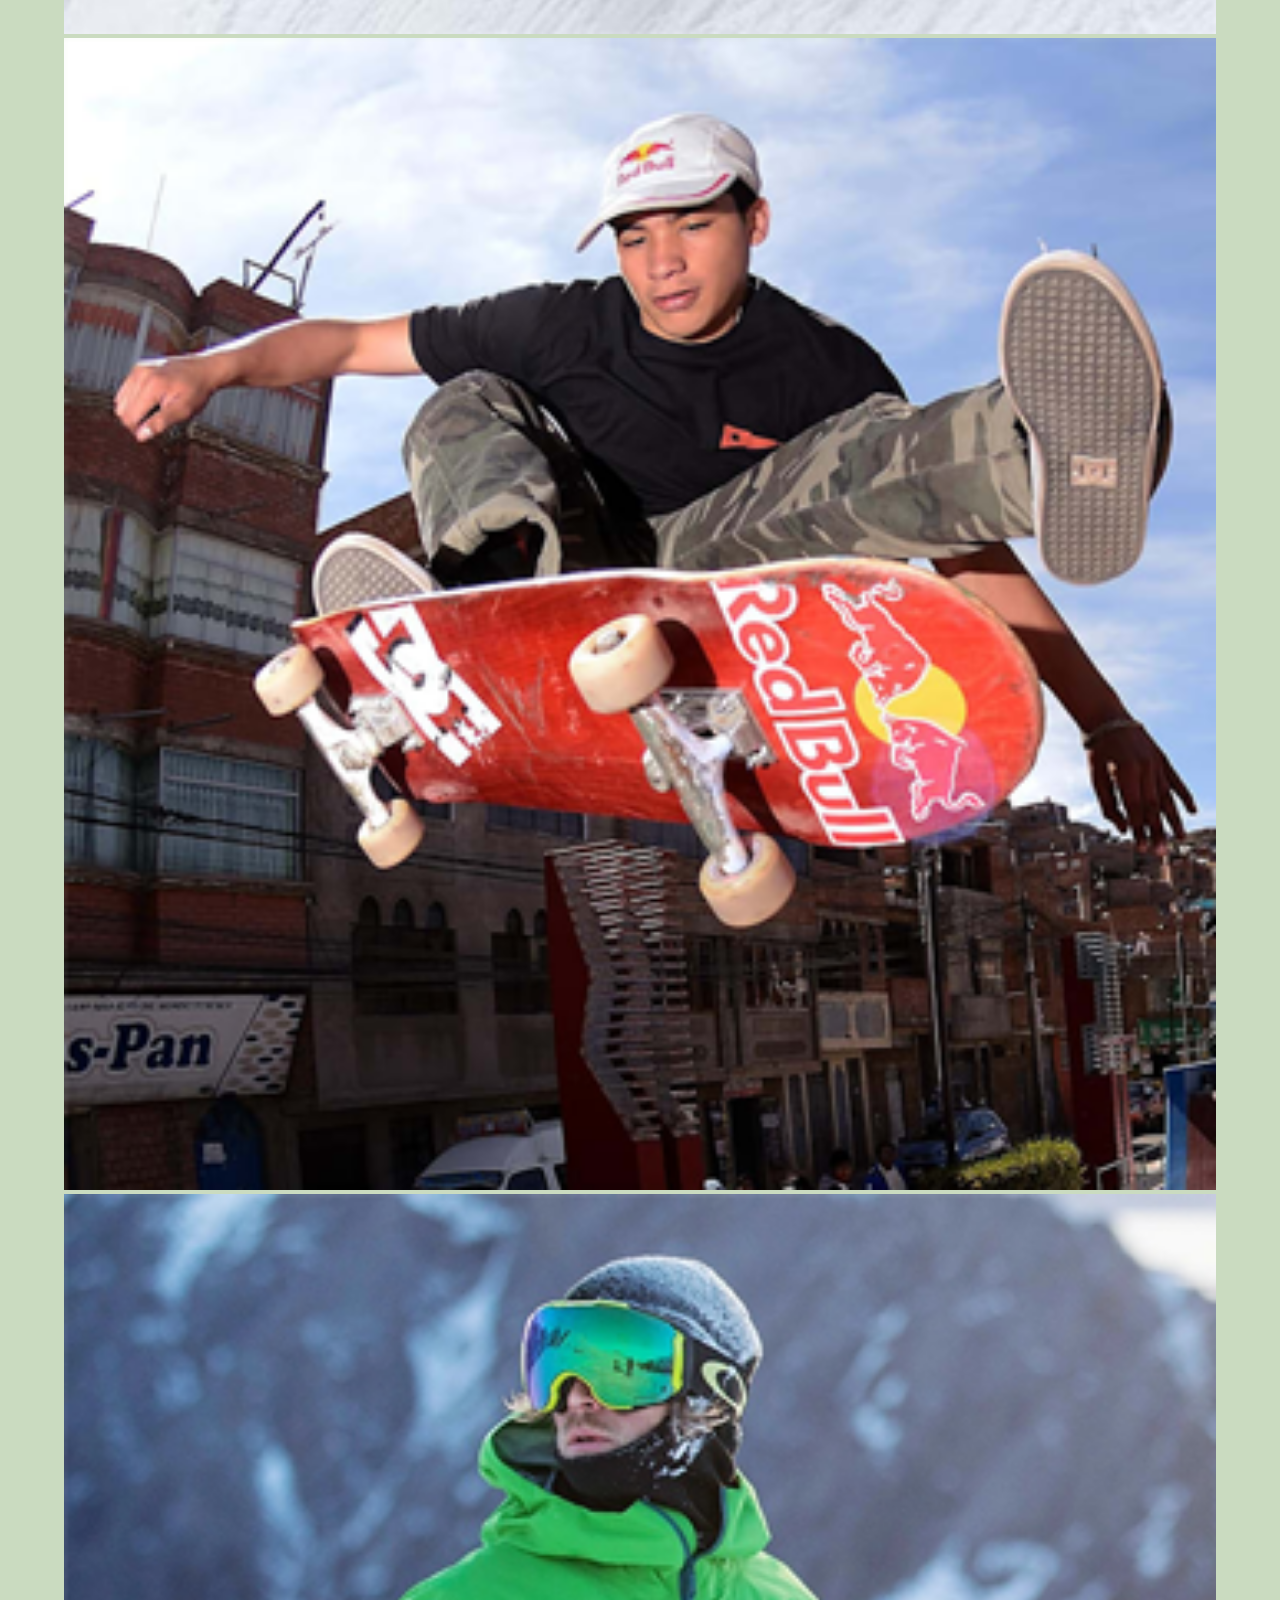
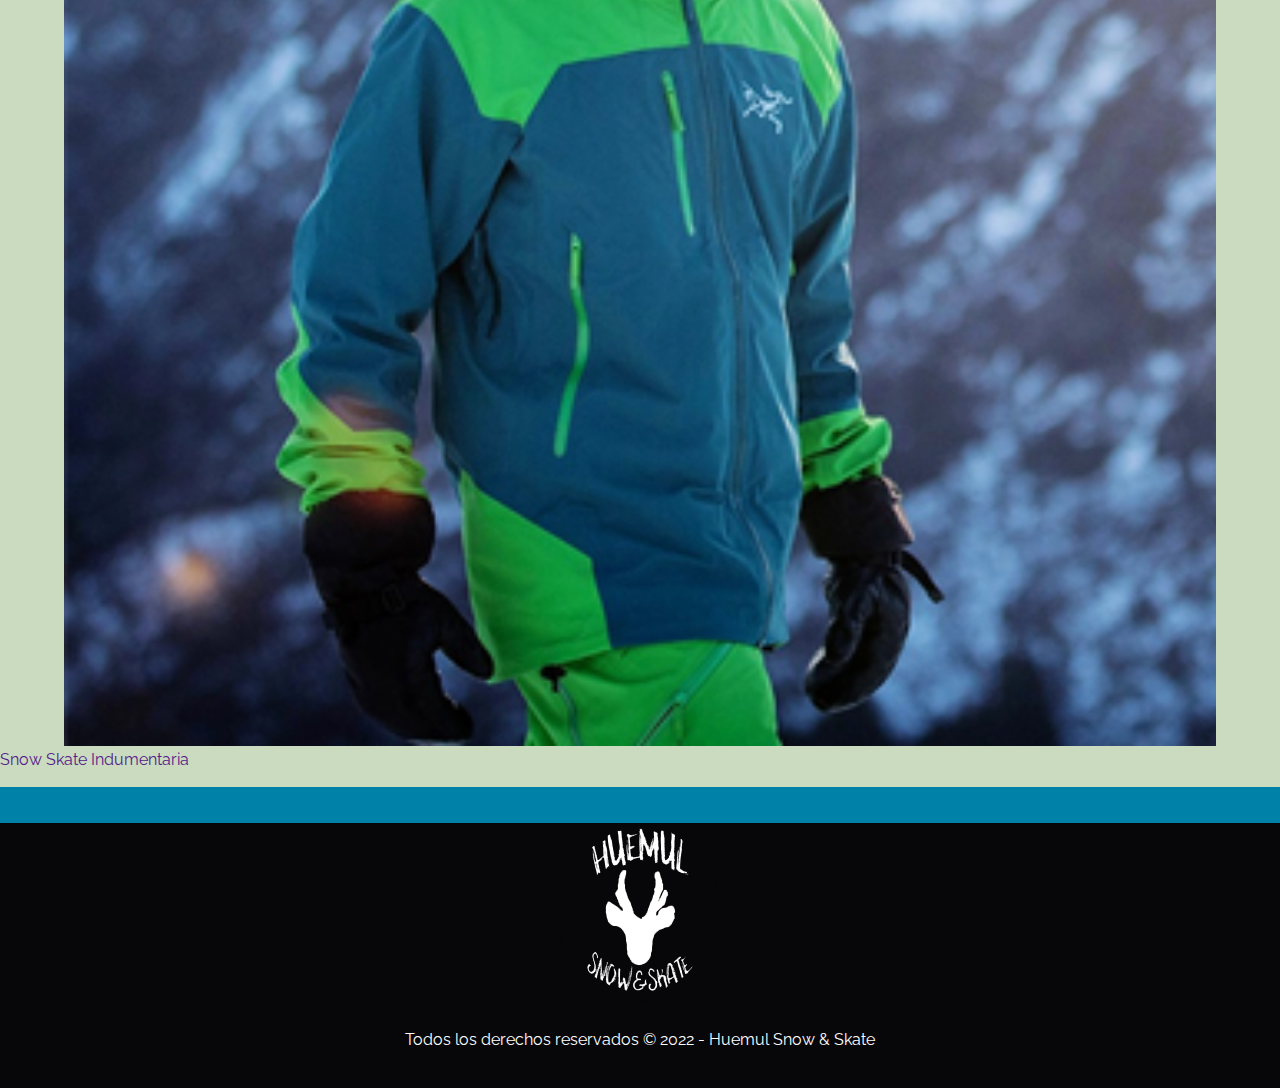
<file: pages/productos.html>
<!DOCTYPE html>
<html lang="es">
<head>
    <meta charset="UTF-8">
    <meta http-equiv="X-UA-Compatible" content="IE=edge">
    <meta name="viewport" content="width=device-width, initial-scale=1.0">
    <title>Productos</title>
    <link href="https://cdn.jsdelivr.net/npm/bootstrap@5.2.0-beta1/dist/css/bootstrap.min.css" rel="stylesheet" integrity="sha384-0evHe/X+R7YkIZDRvuzKMRqM+OrBnVFBL6DOitfPri4tjfHxaWutUpFmBp4vmVor" crossorigin="anonymous">

    <link rel="shortcut icon" href="../img/logo.png" type="image/x-icon">
    <link rel="stylesheet" href="../css/style.css">
</head>
<body>
    <header class="header">
        <div class="logoPral">
            <a href="../index.html"><img src="../img/logChicoDos.png" alt="Logo Huemul S&S"></a>
        </div>
        <h1>Huemul Snow & Skate</h1>
        <!-- <nav>
            <ul class="listaHeader">
                <li class="listaMenu"><a href="../index.html">Inicio</a></li>
                <li class="listaMenu"><a href="productos.html">Productos</a></li>
                <li class="listaMenu"><a href="acercaDe.html">Sobre Nosotros</a></li>
                <li class="listaMenu"><a href="contacto.html">Contacto</a></li>
                <li class="listaMenu"><a href="faq.html">Preguntas Frecuentes</a></li>
            </ul>
            
            <form class="buscar"> 
                
                <label for="buscar">Buscar</label>
                <input type="text" name="" id="buscar" placeholder="buscar"><input type="submit" name="" id="">
            </form>
        </nav> -->

        <nav class="navbar navbar-expand-lg bg-#07070A">
            <div class="container-fluid">
                <button class="navbar-toggler bg-white" type="button" data-bs-toggle="collapse" data-bs-target="#navbarSupportedContent" aria-controls="navbarSupportedContent" aria-expanded="false" aria-label="Toggle navigation">
                    <span class="navbar-toggler-icon"></span>
                </button>
                <div class="collapse navbar-collapse" id="navbarSupportedContent">
                    <ul class="navbar-nav me-auto mb-2 mb-lg-0">
                        <li class="nav-item">
                            <a class="nav-link active text-white" aria-current="page" href="../index.html">Inicio</a>
                        </li>
                        <li class="nav-item">
                            <a class="nav-link text-white" href="productos.html">Productos</a>
                        </li>
                        <li class="nav-item">
                            <a class="nav-link text-white" href="acercaDe.html">Sobre Nosotros</a>
                        </li>
                        <li class="nav-item">
                            <a class="nav-link text-white" href="contacto.html">Contacto</a>
                        </li>
                        <li class="nav-item">
                            <a class="nav-link text-white" href="faq.html">Preguntas Frecuentes</a>
                        </li>
                        
                    </ul>
                    <form class="d-flex" role="search">
                        <input class="form-control me-2" type="search" placeholder="Buscar" aria-label="Search">
                        <button class="btn btn-outline-light" type="submit">Buscar</button>
                    </form>
                </div>
            </div>
        </nav>

        <br>
    </header>
    <div class="botDiv">
        <br><br>
    </div>
    <main>
        <br>
        <h2>Productos</h2>
        <br>

        <div class="row mob">
            <div class="gen col-lg-4 col-md-4 col-sm-12"><img class="img" src="../img/ski.png" alt=""></div>
            <div class="texto col-lg-4 col-md-4 col-sm-12"><a href="">Snow</a></div>
            <div class="gen col-lg-4 col-md-4 col-sm-12"><img class="img" src="../img/skate.png" alt=""></div>
            <div class="texto col-lg-4 col-md-4 col-sm-12"><a href="">Skate</a></div>
            <div class="gen col-lg-4 col-md-4 col-sm-12"><img class="img" src="../img/clothes.png" alt=""></div>
            <div class="texto col-lg-4 col-md-4 col-sm-12"><a href="">Indumentaria</a></div>
        </div>

        <div class="row tab">
            <div class="gen col-lg-4 col-md-4 col-sm-12"><img class="img" src="../img/ski.png" alt=""></div>
            <div class="gen col-lg-4 col-md-4 col-sm-12"><img class="img" src="../img/skate.png" alt=""></div>
            <div class="gen col-lg-4 col-md-4 col-sm-12"><img class="img" src="../img/clothes.png" alt=""></div>
        </div>
        <div class="row tab">
            <div class="texto col-lg-4 col-md-4 col-sm-12"><a href="">Snow</a></div>
            <div class="texto col-lg-4 col-md-4 col-sm-12"><a href="">Skate</a></div>
            <div class="texto col-lg-4 col-md-4 col-sm-12"><a href="">Indumentaria</a></div>
        </div>
        <br>
        <div class="mensajeWsp">
            <a href="https://wa.me/+5492604206323" target="_blank"><img src="../img/580b57fcd9996e24bc43c543.png" alt="logo whatsapp" width="50px"></a>
        </div>
    </main>
    <div class="botDiv">
        <br><br>
    </div>
    <footer class="footer">
        <div class="logoChico">
            <a href="../index.html"><img src="../img/logChicoDos.png" alt="Logo Huemul S&S"></a>
        </div>
        <br>
        <div class="derechos">
            <p>Todos los derechos reservados © 2022 - Huemul Snow & Skate</p>
        </div>
        <br>
    </footer>



    <script src="https://cdn.jsdelivr.net/npm/bootstrap@5.2.0-beta1/dist/js/bootstrap.bundle.min.js" integrity="sha384-pprn3073KE6tl6bjs2QrFaJGz5/SUsLqktiwsUTF55Jfv3qYSDhgCecCxMW52nD2" crossorigin="anonymous"></script>

</body>
</html>
</file>
<file: css/style.css>
@import url('https://fonts.googleapis.com/css2?family=Raleway&display=swap');

*{
    margin: 0;
    padding: 0;
}

h1 {
    text-align: center;
    font-family: 'Raleway', sans-serif;
    font-size: 2rem;
}

h2 {
    text-align: center;
    font-family: 'Raleway', sans-serif;
    font-size: 2rem;
}

h3 {
    text-align: center;
    font-family: 'Raleway', sans-serif;
    font-size: 1rem;
}

p {
    font-family: 'Raleway', sans-serif;
    padding: 5px 20px 20px;
}

ul {
    list-style-type: none;
    font-family: 'Raleway', sans-serif;
    
}

ol {
    font-family: 'Raleway', sans-serif;
}

.listaMenu {
    display: inline;
}

.listaHeader {
    text-align: center;
    color: white;
}

a {
    text-decoration: none;
    font-family: 'Raleway', sans-serif;
}

.footer {
    font-family: 'Raleway', sans-serif;
    background-color: #07070A;
    color: white;
}

.header {
    font-family: 'Raleway', sans-serif;
    top: 0px;
    /* position: sticky; utilizar más adelante cuando sepa cómo achicarlo cuando se baja */
    background-color: #07070A;
    color: white;
}

main {
    background-color: #cadbc0;
}

form {
    font-family: 'Raleway', sans-serif;
}

.buscar {
    text-align: right;
}

.logoPral {
    text-align: center;
}

.logoChico {
    text-align: center;
}

.derechos {
    text-align: center;
}

.botDiv {
    background-color: #0081A7;
}

.contenedorUno {
    text-align: center;
}

.contenedorDos {
    text-align: center;
}

.gen {
    /* display: inline; */
    text-align: center;
    
}

.img {
    /* padding: 5px 10px 300px 10px;
    margin: 15px; */
    
    display:inline;
    width: 90%;
    height: auto;
    text-align: center;
}

.contenedorTres {
    text-align: center;
}

.texto {
    text-align: center;
    /* padding: 5px 160px 300px; */
    /* margin: 15px; */
    display:inline;
}

.video {
    text-align: center;
}

.contenedorCuatro {
    text-align: center;
}

.prod {
    text-align: center;
}

.imgDos {
    /* padding: 5px 10px 300px 10px;
    margin: 15px; */
    display:inline;
    width: 60%;
    height: auto;
    text-align: center;
    
}

.contenedorCinco {
    text-align: center;
}

.textoDos {
    text-align: center;
    /* padding: 5px 165px 300px;
    margin: 15px; */
    display:inline;
}

.newsletter {
    text-align: center;
}

.local {
    text-align: center;
}

.formContacto {
    text-align: center;
}

.inicioContacto {
    text-align: center;
}

.textoLista {
    margin: 35px;
}

.mensajeWsp {
    position: fixed;
    bottom: 35px;
    right: 15px;
}

.seccionUno {
    text-align: justify;
}

fieldset {
    border: none;
}

.carousel {
    width:97%;
    margin: auto;
    transition-duration: 2s;
}

.img-fluid {
    width: 100%;
    height: auto;
}

@media (max-width:606px) {
    .mapa {
        display: none;
    }
}

@media (max-width:767px) {
    .img {
        width: 50%;
    }

    .imgDos {
        width: 50%;
    }
    .tab {
        display: none;
    }
    
}

@media (min-width:768px) {
    .mob {
        display: none;
    }
}
</file>
